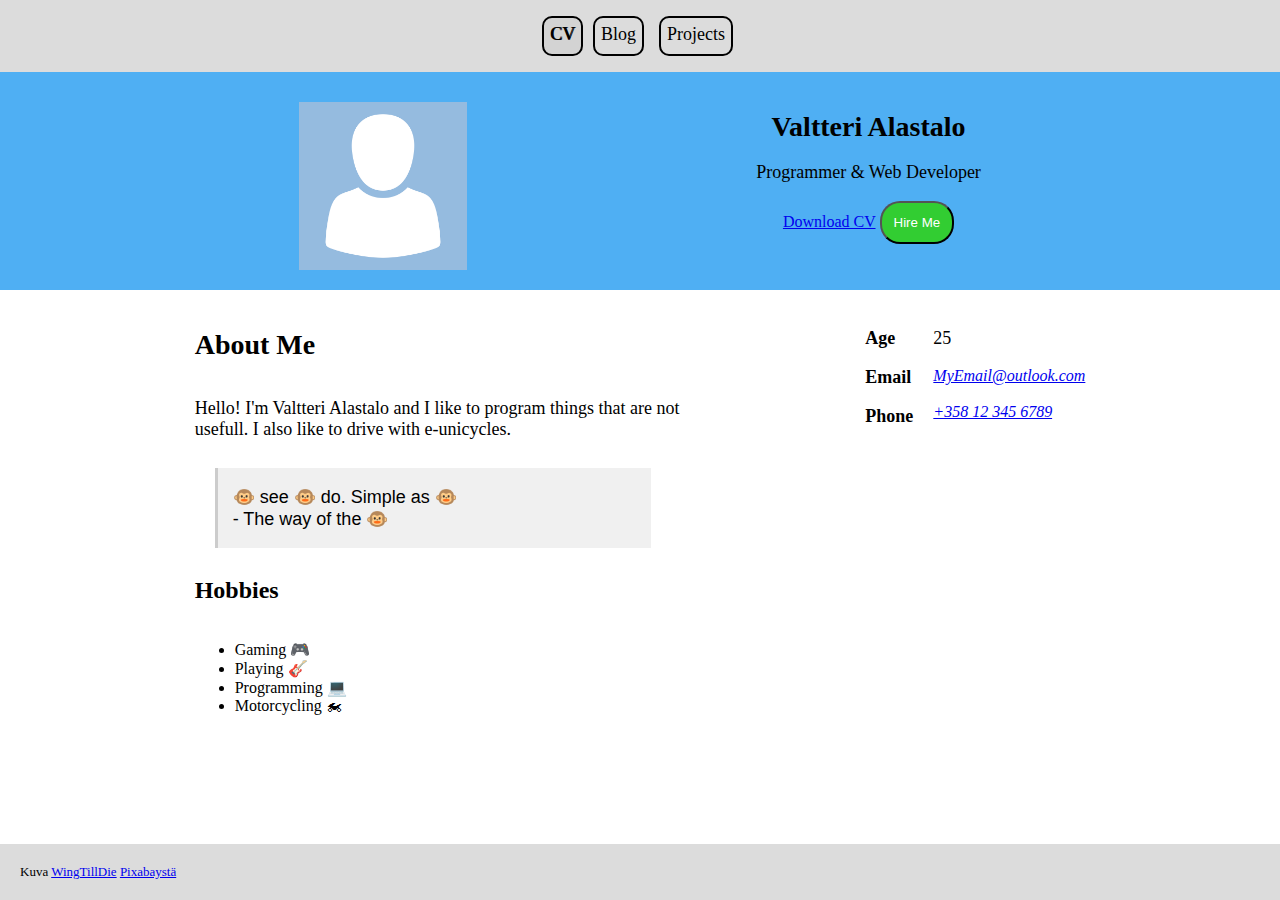
<file: index.html>
<!DOCTYPE html>
<html lang="en">

<head>
  <meta charset="UTF-8" />
  <meta name="viewport" content="width=device-width, initial-scale=1.0" />
  <title>Portfolio</title>
  <link rel="stylesheet" href="./styles/styles.css">
  <link rel="stylesheet" href="./styles/globals.css">
  <link rel="stylesheet" href="./styles/media-queries.css">

</head>



<body>
  <!-- Navigation -->
  <div class="top-nav">
    <div class="sidebar">
      <details>
        <summary>
          <div>
            _
          </div>
          <div class="hamburger">
            _
          </div>
          <div class="hamburger">
            _
          </div>
        </summary>
        <div class="sidebar-content">
          <a class="active" href="/index.html">CV</a>
          <a href="/blog.html">Blog</a>
          <a href="/projects.html">Projects</a>
          <ul>
            <li>
                <a href="/game-1.html">Game 1</a>
            </li>
            <li>
              <a href="/game-2.html">Game 2</a>
          </li>
        </ul>
        </div>
      </details>
    </div>
    <div class="links">
      <a class="active" href="/index.html">CV</a>
      <a href="/blog.html">Blog</a>
      <a href="/projects.html">Projects</a>
    </div>
    <div class="other">
    </div>
  </div>

  <div class="content-wrapper">

    <div class="top-content">
      <img src="img.png" alt="My profile picture" />

      <div class="personal-information">
        <h1>Valtteri Alastalo</h1>
        <p>Programmer & Web Developer</p>
        <div class="buttons">
          <a class="button" href="img.png" download>Download CV</a>
          <button id="hire-me-btn" class="button button-theme-1">Hire Me</button>
        </div>
      </div>
    </div>

    <div class="middle-content">
      <div class="left-side">
        <h1>About Me</h1>
        <p>Hello! I'm Valtteri Alastalo and I like to program things that are not usefull. I also like to drive with
          e-unicycles. </p>

        <blockquote>
          <p>&#128053 see &#128053 do. Simple as &#128053 <br>
            - The way of the &#128053
          </p>
        </blockquote>


        <h2>Hobbies</h2>
        <ul>
          <li>Gaming &#127918</li>
          <li>Playing &#127928</li>
          <li>Programming &#128187</li>
          <li>Motorcycling &#127949</li>
        </ul>
      </div>

      <div class="right-side">
        <div class="labels">
          <p>Age</p>
          <p>Email</p>
          <p>Phone</p>
        </div>

        <div class="values">
          <p>25</p>
          <p>
          <address>
            <a href="mailto:MyEmail@outlook.com">MyEmail@outlook.com</a><br />
          </address>
          </p>
          <p>
          <address>
            <a href="tel:+358123456789">+358 12 345 6789</a>
          </address>
          </p>
        </div>

      </div>
    </div>
  </div>
  </div>

  <footer>
    Kuva <a
      href="https://pixabay.com/fi/users/wingtilldie-3058071/?utm_source=link-attribution&utm_medium=referral&utm_campaign=image&utm_content=1577909">WingTillDie</a>
    <a
      href="https://pixabay.com/fi//?utm_source=link-attribution&utm_medium=referral&utm_campaign=image&utm_content=1577909">Pixabaystä</a>
  </footer>


  <script src="scripts/index.js"></script>
</body>

</html>
</file>
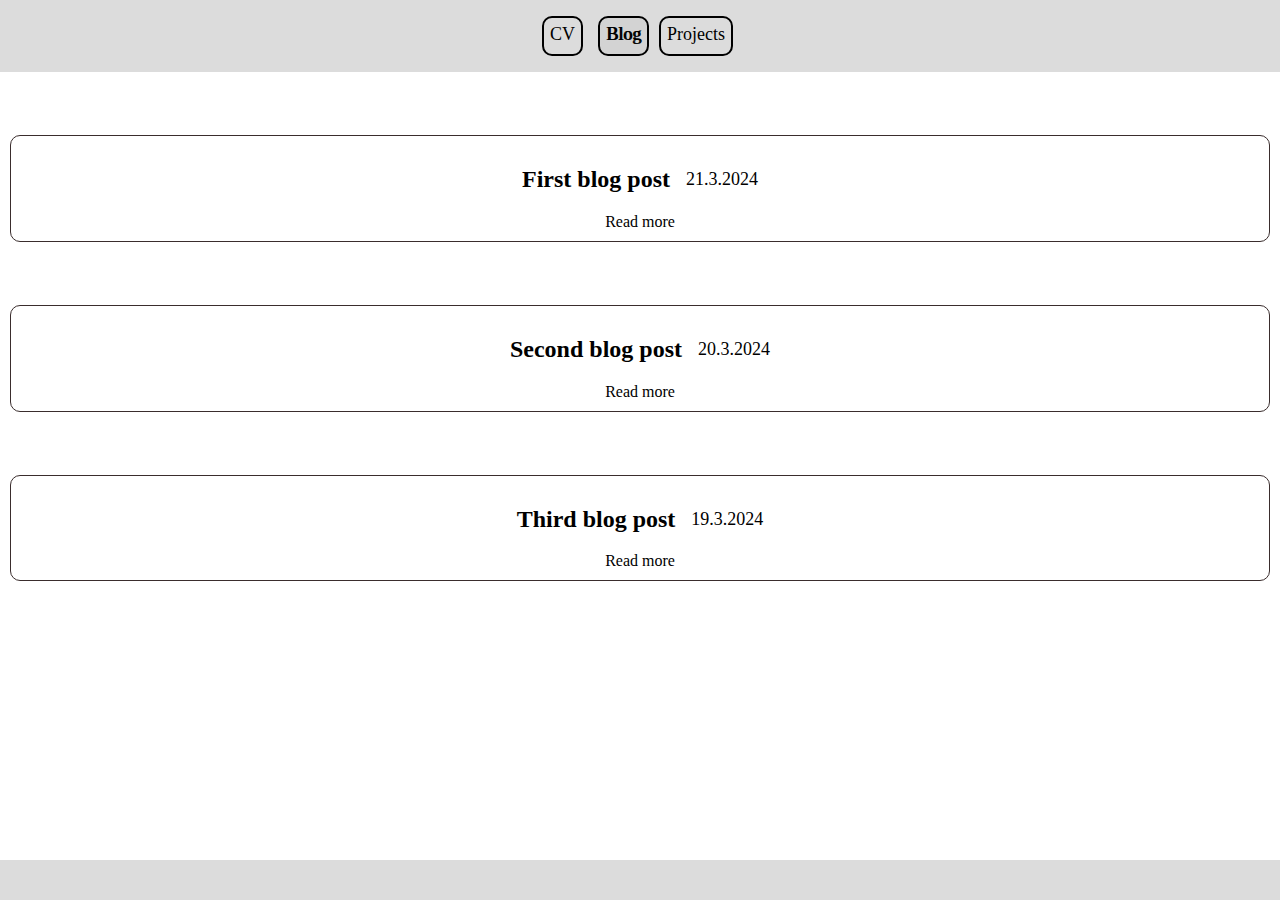
<file: blog.html>
<!DOCTYPE html>
<html lang="en">

<head>
  <meta charset="UTF-8" />
  <meta name="viewport" content="width=device-width, initial-scale=1.0" />
  <title>Projects</title>
  <link rel="stylesheet" href="./styles/globals.css">
  <link rel="stylesheet" href="./styles/styles.css">
  <link rel="stylesheet" href="./styles/styles-blog.css">
  <link rel="stylesheet" href="./styles/media-queries.css">

</head>

<body>
  <!-- Navigation -->
  <div class="top-nav">
    <div class="sidebar">
      <details>
        <summary>
          <div>
            _
          </div>
          <div class="hamburger">
            _
          </div>
          <div class="hamburger">
            _
          </div>
        </summary>
        <div class="sidebar-content">
          <a href="/index.html">CV</a>
          <a class="active" href="/blog.html">Blog</a>
          <a href="/projects.html">Projects</a>
          <ul>
            <li>
                <a href="/game-1.html">Game 1</a>
            </li>
            <li>
              <a href="/game-2.html">Game 2</a>
          </li>
        </ul>
        </div>
      </details>
    </div>
    <div class="links">
      <a href="/index.html">CV</a>
      <a class="active" href="/blog.html">Blog</a>
      <a href="/projects.html">Projects</a>
    </div>
    <div class="other">
    </div>
  </div>

  <div class="content-wrapper">
    <details>
      <summary class="blog-post">
        <div class="post-header">
          <h2>First blog post</h2>
          <p>21.3.2024</p>
        </div>

        <div class="post-info">
          Read more
        </div>
       
      </summary>
      <div class="post-content">
        Hello world
      </div>
    </details>

    <details>
      <summary class="blog-post">
        <div class="post-header">
          <h2>Second blog post</h2>
          <p>20.3.2024</p>
        </div>

        <div class="post-info">
          Read more
        </div>
       
      </summary>
      <div class="post-content">
        Hello world 2
      </div>
    </details>

    <details>
      <summary class="blog-post">
        <div class="post-header">
          <h2>Third blog post</h2>
          <p>19.3.2024</p>
        </div>

        <div class="post-info">
          Read more
        </div>
       
      </summary>
      <div class="post-content">
        Hello world 3
      </div>
    </details>

  </div>


  <footer>
  </footer>

</body>

</html>
</file>
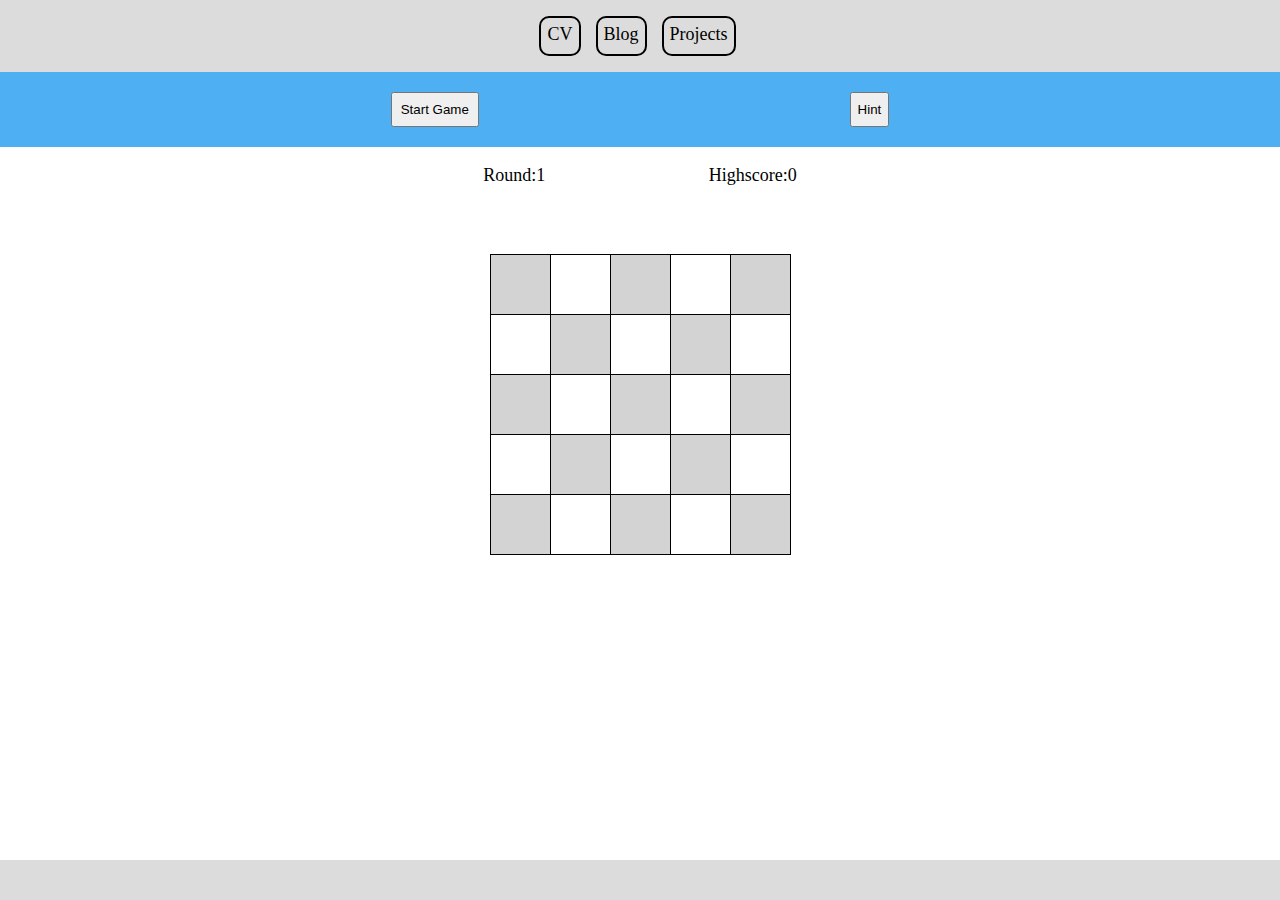
<file: game-1.html>
<!DOCTYPE html>
<html lang="en">

<head>
    <meta charset="UTF-8" />
    <meta name="viewport" content="width=device-width, initial-scale=1.0" />
    <title>Game 1</title>
    <link rel="stylesheet" href="./styles/globals.css">
    <link rel="stylesheet" href="./styles/styles.css">
    <link rel="stylesheet" href="./styles/styles-game.css">
    <link rel="stylesheet" href="./styles/media-queries.css">

</head>

<body>
    <!-- Navigation -->
    <div class="top-nav">
        <div class="sidebar">
            <details>
                <summary>
                    <div>
                        _
                    </div>
                    <div class="hamburger">
                        _
                    </div>
                    <div class="hamburger">
                        _
                    </div>
                </summary>
                <div class="sidebar-content">
                    <a href="/index.html">CV</a>
                    <a href="/blog.html">Blog</a>
                    <a href="/projects.html">Projects</a>
                    <ul>
                        <li>
                            <a class="active" href="/game-1.html">Game 1</a>
                        </li>
                        <li>
                            <a href="/game-2.html">Game 2</a>
                        </li>
                    </ul>

                </div>
            </details>
        </div>
        <div class="links">
            <a href="/index.html">CV</a>
            <a href="/blog.html">Blog</a>
            <a href="/projects.html">Projects</a>
        </div>
        <div class="other">
        </div>
    </div>


    <div class="content-wrapper">
        <div class="top-content">
            <button id="start-game-btn">Start Game</button>
            <button id="hint-btn">Hint</button>
        </div>
        <div class="top-info">
            <div class="round-info">
                <p>Round:</p>
                <p id="round-value">1</p>
            </div>

            <div class="highscore-info">
                <p>Highscore:</p>
                <p id="highscore-value">0</p>
            </div>
        </div>
        <div id="game-board" class="game-board">

        </div>

    </div>


    <footer>
    </footer>

    <script src="scripts/game-1.js"></script>
</body>

</html>
</file>
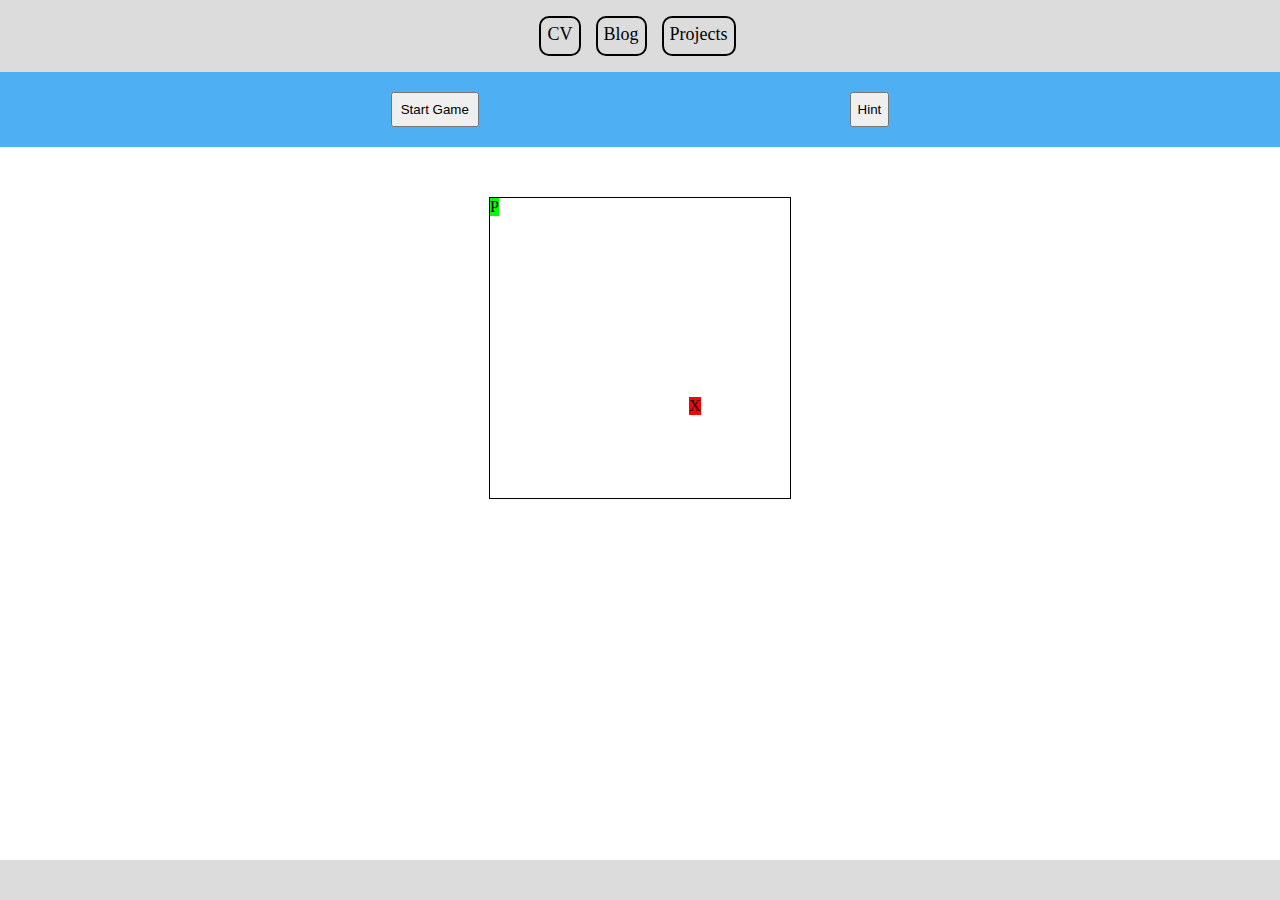
<file: game-2.html>
<!DOCTYPE html>
<html lang="en">

<head>
    <meta charset="UTF-8" />
    <meta name="viewport" content="width=device-width, initial-scale=1.0" />
    <title>Game 2</title>
    <link rel="stylesheet" href="./styles/globals.css">
    <link rel="stylesheet" href="./styles/styles.css">
    <link rel="stylesheet" href="./styles/styles-game-2.css">
    <link rel="stylesheet" href="./styles/media-queries.css">

</head>

<body>
    <!-- Navigation -->
    <div class="top-nav">
        <div class="sidebar">
            <details>
                <summary>
                    <div>
                        _
                    </div>
                    <div class="hamburger">
                        _
                    </div>
                    <div class="hamburger">
                        _
                    </div>
                </summary>
                <div class="sidebar-content">
                    <a href="/index.html">CV</a>
                    <a href="/blog.html">Blog</a>
                    <a href="/projects.html">Projects</a>
                    <ul>
                        <li>
                            <a href="/game-1.html">Game 1</a>
                        </li>
                        <li>
                            <a class="active" href="/game-2.html">Game 2</a>
                        </li>
                    </ul>

                </div>
            </details>
        </div>
        <div class="links">
            <a href="/index.html">CV</a>
            <a href="/blog.html">Blog</a>
            <a href="/projects.html">Projects</a>
        </div>
        <div class="other">
        </div>
    </div>


    <div class="content-wrapper">
        <div class="top-content">
            <button id="start-game-btn">Start Game</button>
            <button id="hint-btn">Hint</button>
        </div>

        <div id="game-board" class="game-board">
            <div id="player">P</div>
        </div>

    </div>


    <footer>
    </footer>

    <script src="scripts/game-2.js"></script>
</body>

</html>
</file>
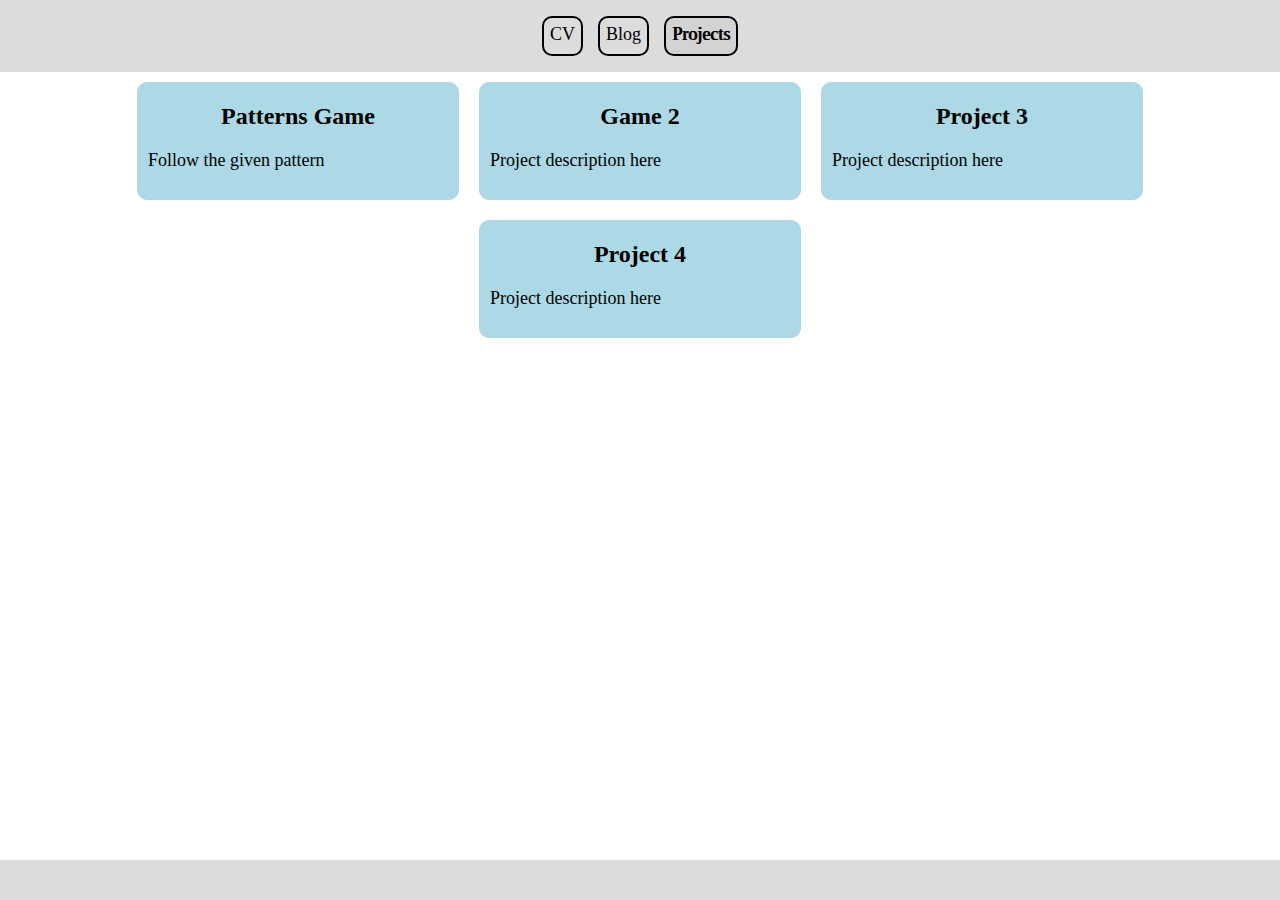
<file: projects.html>
<!DOCTYPE html>
<html lang="en">

<head>
  <meta charset="UTF-8" />
  <meta name="viewport" content="width=device-width, initial-scale=1.0" />
  <title>Projects</title>
  <link rel="stylesheet" href="./styles/globals.css">
  <link rel="stylesheet" href="./styles/styles.css">
  <link rel="stylesheet" href="./styles/styles-projects.css">
  <link rel="stylesheet" href="./styles/media-queries.css">

</head>

<body>
  <!-- Navigation -->
  <div class="top-nav">
    <div class="sidebar">
      <details>
        <summary>
          <div>
            _
          </div>
          <div class="hamburger">
            _
          </div>
          <div class="hamburger">
            _
          </div>
        </summary>
        <div class="sidebar-content">
          <a href="/index.html">CV</a>
          <a href="/blog.html">Blog</a>
          <a class="active" href="/projects.html">Projects</a>
          <ul>
            <li>
                <a href="/game-1.html">Game 1</a>
            </li>
            <li>
              <a href="/game-2.html">Game 2</a>
          </li>
        </ul>
        </div>
      </details>
    </div>
    <div class="links">
      <a href="/index.html">CV</a>
      <a href="/blog.html">Blog</a>
      <a class="active" href="/projects.html">Projects</a>
    </div>
    <div class="other">
    </div>
  </div>

  <div class="content-wrapper">
    <div class="project-cards">
      <a href="/game-1.html" class="card">
        <h2>Patterns Game</h2>
        <p>Follow the given pattern</p>
        
      </a>
      <a href="/game-2.html" class="card">
        <h2>Game 2</h2>
        <p>Project description here</p>
       </a>
      <a href="#" class="card">
        <h2>Project 3</h2>
        <p>Project description here</p>
       </a>
      <a href="#" class="card">
        <h2>Project 4</h2>
        <p>Project description here</p>
       </a>
    </div>

  </div>


  <footer>
  </footer>

</body>

</html>
</file>
<file: styles/styles.css>
.top-content {
    display: flex;
    justify-content: space-evenly;
}

.top-content img {
    margin-top: 10px;
    width:126px;
    height:126px;
}

.top-content .personal-information {
    margin-left:10px;
    text-align: center;
}

.top-content .personal-information .buttons button {
  margin: 0;
  outline: none;
  padding: 12px;
  position: relative;
  text-align: center;
  border-radius: 20px
}

.button-theme-1 {
    background: limegreen;
    color:white
}


.content-wrapper .top-content {
    background: #4faff3;
    padding: 20px;
    display: flex;
}


.middle-content {
    display: flex;
    flex-direction: column;
    margin: 20px
}

.middle-content .left-side {
    display:flex;
    flex-direction: column;
}

.middle-content .right-side {
    display:flex;
}

.middle-content .right-side .labels {
    font-weight: bold;
    padding-right:20px;
}
</file>
<file: styles/globals.css>
html{
}
body {
    margin: 0;
    min-width:370px;
}


h1 {
    font-size: 28px
}

p {
    font-size: large;
}


.top-nav {
    background: gainsboro;
    padding: 16px;
    display: flex;
    justify-content: space-between;
    height:40px;
}

.top-nav .links {
    display:flex;
    column-gap: 10px;
    display:none;
}
.top-nav .links a {
    font-size: large;
    text-decoration: none;
    color: black;
    border: 2px solid black;
    border-radius: 10px;
    padding: 6px;
}

.top-nav .links a.active {
    background: lightgray;
    text-shadow: .05em 0px black;
    margin:0;
}



.sidebar summary {
    list-style-type: none;
    font-weight: bold;
    line-height: 0px;
    font-size: xx-large;
}
.sidebar summary .hamburger {
    margin-top: 5px;
}

.sidebar .sidebar-content {
    display:flex;
    flex-direction: column;
    row-gap: 16px;
    position: absolute;
    left: 0;
    top: 70px;
    padding: 20px;
    width: 80px;
    height: 100%;
    background: gainsboro;
}

.sidebar .sidebar-content ul {
    margin:0;
    padding-left:20px;
    font-size: small;
}

.sidebar a.active {
    font-weight: bold;
}


blockquote {
    font: 14px/22px normal helvetica, sans-serif;
    margin-top: 10px;
    margin-bottom: 10px;
    margin-left: 20px;
    padding-left: 15px;
    border-left: 3px solid #ccc;
    background: rgba(236, 236, 236, 0.799);
  } 


  footer {
    position: fixed;
    left:0;
    bottom:0;
    width:100%;
    padding: 20px;
    background: gainsboro;
    font-size: small;
}
</file>
<file: styles/media-queries.css>
@media only screen and (min-width: 480px) {
    .sidebar details {
        display: none;
    }

    .top-nav .links {
        display:flex;
        column-gap: 10px;
        display:flex;
    }
    .project-cards .card {
        width: 41%;
    }
}

@media only screen and (min-width: 768px) {

    .top-nav .links a {
        font-size: large;
        text-decoration: none;
        color: black;
        border: 2px solid black;
        border-radius: 10px;
        padding: 6px;
        margin-right: 5px
    }
    .top-content img {
        margin-top: 10px;
        width:168px;
        height:168px;
    }

    .middle-content {
        flex-direction: row;
        justify-content: space-evenly;
    }

    .middle-content .left-side {
        width: 40%;
    }

    .project-cards .card {
        width: 42%;
        max-width:300px
    }
}
</file>
<file: styles/styles-blog.css>
.content-wrapper {
    margin: 10px
}

.blog-post {
    display:flex;
    border: 1px solid rgb(58, 45, 45);
    border-radius: 10px;
    padding: 10px;
    justify-content: center;
    flex-wrap: wrap;
    margin-top: 5%
}

.post-header {
    display: flex;
    column-gap: 16px;
    align-items: center;
}


.post-info {
    width: 100%;
    text-align: center;
}

.post-content {
    border-left: 1px solid rgb(58, 45, 45);
    border-bottom: 1px solid rgb(58, 45, 45);
    border-right: 1px solid rgb(58, 45, 45);
    border-radius: 10px;
    padding: 10px;
    justify-content: center;
    min-height: 60px;
}
</file>
<file: styles/styles-game.css>
#game-board {
  margin: 50px;
  margin-left: auto;
  margin-right: auto;
  width: 360px;
  height: 360px;
  display: grid;
  width: 300px;
  height: 300px;
  grid-template-rows: repeat(5, 1fr);
  border-left: 1px solid black;
  border-bottom: 1px solid black;
}

.game-board > div {
  background-color: #ffffff;
  display: grid;
  grid-template-rows: subgrid;
  grid-template-columns: repeat(5, 1fr);
}

.game-board > div > div {
  border-top: 1px solid black;
  border-right: 1px solid black;
  border-collapse: collapse;
}

#start-game-btn {
  padding: 8px;
}

.col button {
    height:100%;
    width:100%;
    border-radius: 0;
    border:none;
}

.col button:hover {
    opacity: 0.8;
}


.game-board > div> div button {
    background: #fff;
    transition: all .3s ease-in-out;
}

.top-info {
  display: flex;
  justify-content: space-evenly;
  width:50%;
  margin-left: auto;
  margin-right: auto;
}

.top-info > div {
  display: flex;
}

/* Checkers */
.game-board > div:nth-child(odd) > div:nth-child(odd) button {
  background: #d3d3d3;
}

.game-board > div:nth-child(even) > div:nth-child(even) button {
  background: #d3d3d3;
}
</file>
<file: styles/styles-game-2.css>
#game-board {
  margin: 50px;
  margin-left: auto;
  margin-right: auto;
  width: 360px;
  height: 360px;
  display: grid;
  width: 300px;
  height: 300px;
  grid-template-rows: repeat(10, 1fr);
  border: 1px solid black;

}

#start-game-btn {
  padding: 8px;
}

#player {
  position:absolute;
  background: lime;
  /*transition: all 2s ease-out;*/
  z-index: -1;
}

.enemy {
  position:absolute;
  background: red;
  transition: all 3s linear;
  z-index: -1;
}
</file>
<file: styles/styles-projects.css>
.project-cards {
    display: flex;
    flex-wrap: wrap;
    justify-content: center;
    
}

.project-cards .card {
    width: 100%;
    padding: 0px 10px 10px 10px;
    background: lightblue;
    margin: 10px;
    border: 1px solid lightblue;
    border-radius: 10px;
    text-decoration: none;
    color:black;
}

.project-cards .card:hover {
    opacity: 0.8;
}
.project-cards .card h2 {
    text-align: center;
}


.project-cards .card .card-link {
    height: 100%;
    width: 100%;
    display: inline-block
}
</file>
